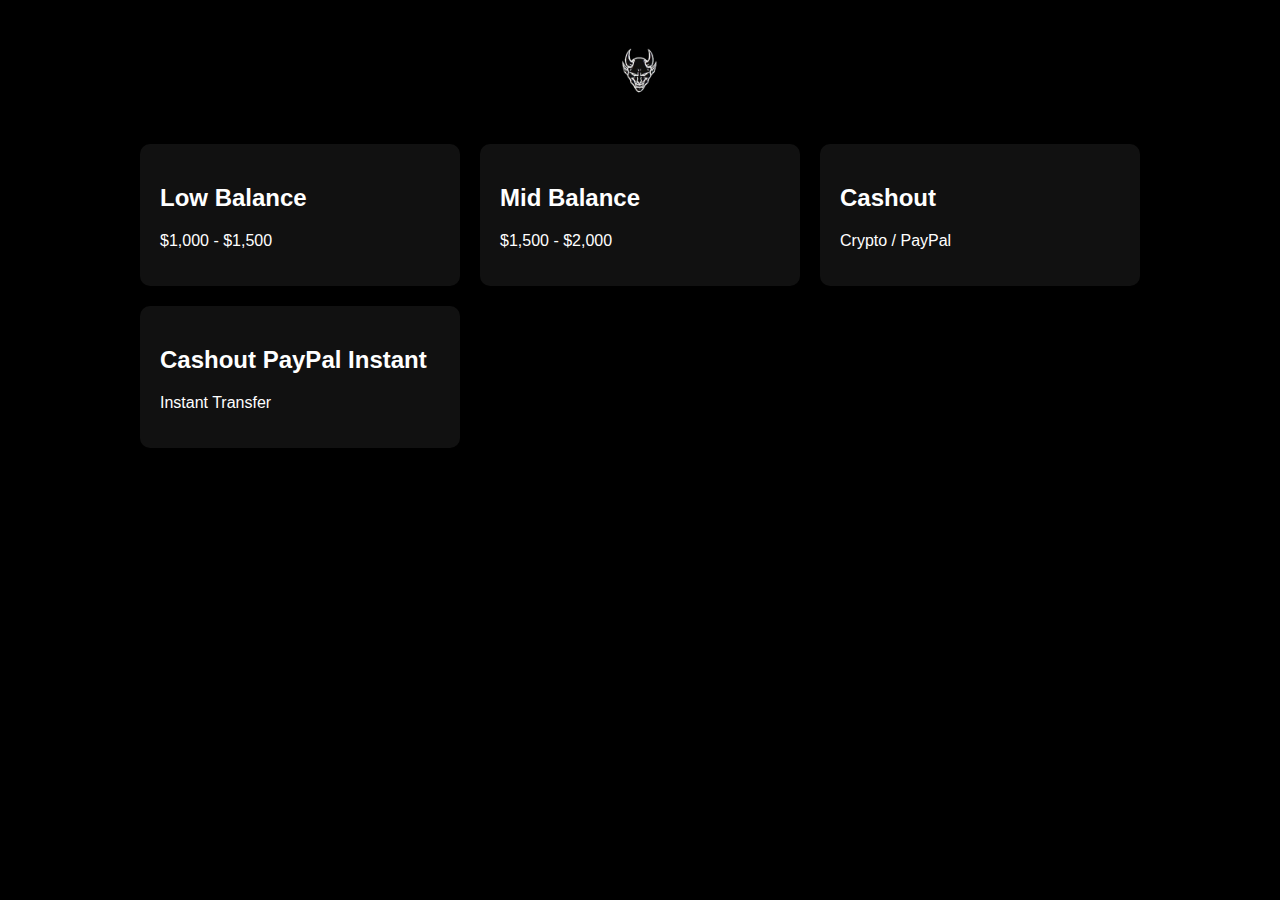
<file: prices.html>
<!DOCTYPE html>
<html lang="en">
<head>
  <meta charset="UTF-8" />
  <meta name="viewport" content="width=device-width, initial-scale=1.0"/>
  <title>Prices</title>
  <link rel="stylesheet" href="style.css" />
</head>
<body>
  <header>
    <a href="index.html">
  <img src="assets/doxbin-logo.webp" alt="Logo" class="main-logo" />
</a>
  </header>
  <div class="products">
    <div class="product" onclick="toggleDetails(1)">
      <h2>Low Balance</h2>
      <p>$1,000 - $1,500</p>
      <div class="details" id="details1">
        <p>Price: $75</p>
        <p>Payment: Revolut / Crypto / Card</p>
      </div>
    </div>

    <div class="product" onclick="toggleDetails(2)">
      <h2>Mid Balance</h2>
      <p>$1,500 - $2,000</p>
      <div class="details" id="details2">
        <p>Price: $120</p>
        <p>Payment: Revolut / Crypto / Card</p>
      </div>
    </div>

    <div class="product" onclick="toggleDetails(3)">
      <h2>Cashout</h2>
      <p>Crypto / PayPal</p>
      <div class="details" id="details3">
        <p>Price: $50</p>
      </div>
    </div>

    <div class="product" onclick="toggleDetails(4)">
      <h2>Cashout PayPal Instant</h2>
      <p>Instant Transfer</p>
      <div class="details" id="details4">
        <p>Price: $100</p>
      </div>
    </div>
  </div>

  <script>
    function toggleDetails(id) {
      const box = document.getElementById(`details${id}`);
      box.classList.toggle('show');
    }
  </script>
</body>
</html>
</file>
<file: style.css>
body {
  margin: 0;
  font-family: Arial, sans-serif;
  background-color: black;
  color: white;
}

.hidden {
  display: none;
}

header {
  text-align: center;
  margin-top: 20px;
}

.main-logo {
  width: 100px;
}

.loading-logo {
  width: 120px;
  animation: flash 2s infinite;
}

#loading-screen {
  position: fixed;
  background: black;
  inset: 0;
  display: flex;
  justify-content: center;
  align-items: center;
  z-index: 9999;
}

@keyframes flash {
  0%, 100% { opacity: 0.2; }
  50% { opacity: 1; }
}

.intro {
  text-align: center;
  margin-top: 50px;
}

.button-group {
  display: flex;
  justify-content: center;
  gap: 20px;
  margin-top: 40px;
  flex-wrap: wrap;
}

.telegram-button, .prices-button {
  text-decoration: none;
  color: white;
  padding: 12px 24px;
  border-radius: 8px;
  font-weight: bold;
  display: flex;
  align-items: center;
  gap: 10px;
  transition: 0.3s ease;
}

.telegram-button {
  background-color: #229ED9;
}

.prices-button {
  background-color: red;
}

.telegram-button:hover, .prices-button:hover {
  opacity: 0.8;
}

.products {
  display: grid;
  grid-template-columns: repeat(auto-fit, minmax(250px, 1fr));
  gap: 20px;
  padding: 20px;
  max-width: 1000px;
  margin: auto;
}

.product {
  background: #111;
  padding: 20px;
  border-radius: 10px;
  transition: transform 0.3s;
  cursor: pointer;
}

.product:hover {
  transform: scale(1.05);
}

.details {
  margin-top: 10px;
  display: none;
}

.details.show {
  display: block;
}
.telegram-button {
  display: inline-flex;
  align-items: center;
  gap: 10px;
  padding: 12px 20px;
  background-color: #0088cc;
  color: white;
  font-size: 16px;
  border-radius: 8px;
  text-decoration: none;
  transition: background-color 0.3s ease;
}

.telegram-button:hover {
  background-color: #006699;
}

.telegram-icon {
  width: 24px;
  height: 24px;
  object-fit: contain;
}
.how-it-works {
  text-align: center;
  padding: 60px 20px;
  background-color: #000000;
  color: rgb(255, 255, 255);
}

.how-it-works h2 {
  font-size: 30px;
  margin-bottom: 40px;
}

.step {
  opacity: 0;
  transform: translateY(30px);
  transition: opacity 1s ease, transform 1s ease;
  margin-bottom: 40px;
  max-width: 700px;
  margin-left: auto;
  margin-right: auto;
}

.step h3 {
  font-size: 22px;
  margin-bottom: 10px;
}

.step p {
  font-size: 16px;
  line-height: 1.6;
}

/* Fade-in animation */
.step.visible {
  opacity: 1;
  transform: translateY(0);
}
</file>
